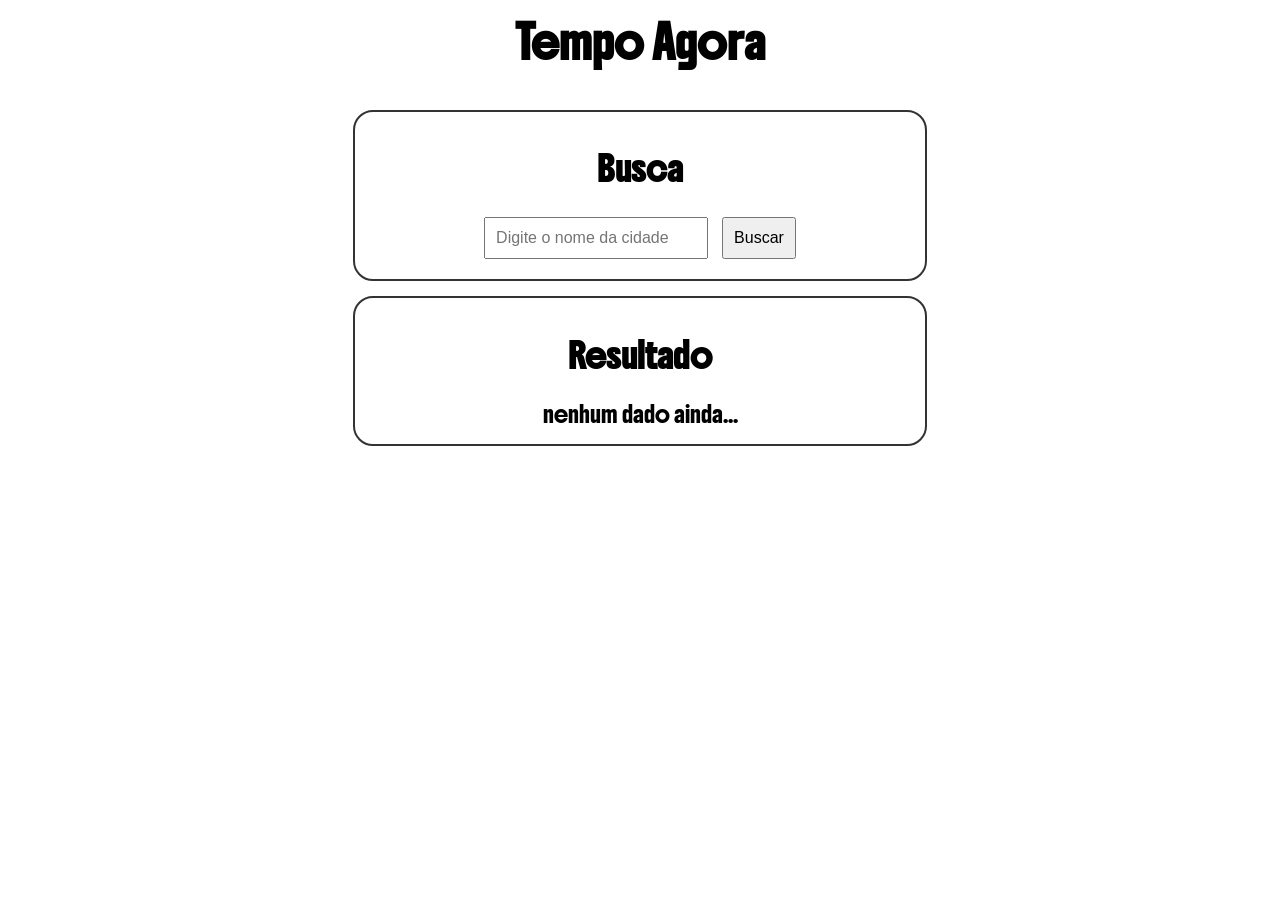
<file: index.html>
<!DOCTYPE html>
<html lang="pt-BR">

<head>
    <meta charset="UTF-8" />
    <title>Tempo Agora</title>
    <link rel="stylesheet" href="estilos.css" />
    <link rel="preconnect" href="https://fonts.googleapis.com">
    <link rel="preconnect" href="https://fonts.gstatic.com" crossorigin>
    <link href="https://fonts.googleapis.com/css2?family=Boldonse&display=swap" rel="stylesheet">
</head>

<body>
    <div class="container">
        <h1>Tempo Agora</h1>
        <div class="caixa-busca">

            <h2>Busca</h2>
            <input type="text" id="cidade" placeholder="Digite o nome da cidade" />
            <button onclick="buscarClimaname()" id="buscar">Buscar</button>

        </div>
       <div class="caixa-resultado">
           <h2>Resultado</h2>
           <div id="resultado">nenhum dado ainda...</div>

       </div>
    </div>

    <script src="logica.js"></script>
</body>

</html>
</file>
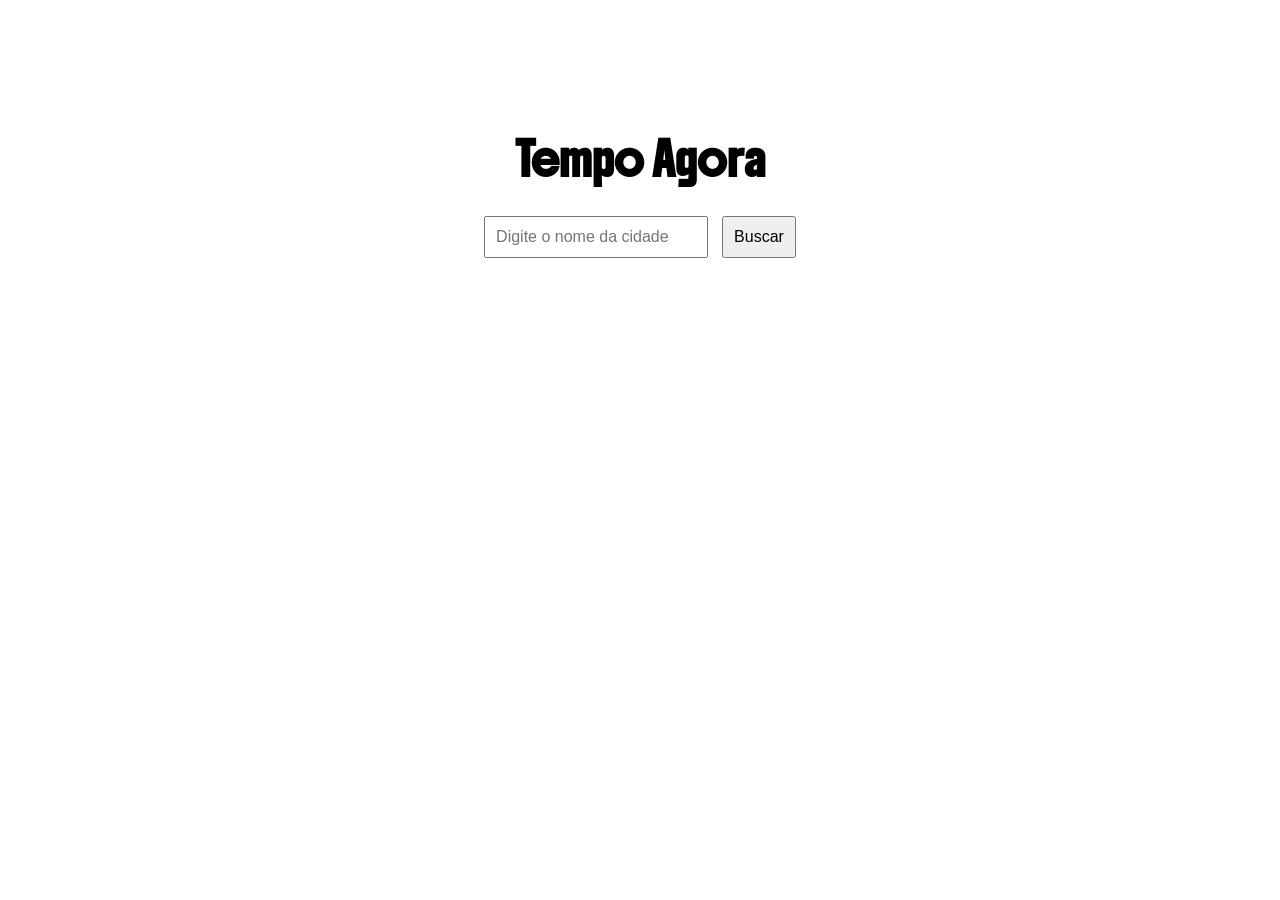
<file: Silva-main/index.html>
<!DOCTYPE html>
<html lang="pt-BR">

<head>
    <meta charset="UTF-8" />
    <title>Tempo Agora</title>
    <link rel="stylesheet" href="estilos.css" />
    <link rel="preconnect" href="https://fonts.googleapis.com">
    <link rel="preconnect" href="https://fonts.gstatic.com" crossorigin>
    <link href="https://fonts.googleapis.com/css2?family=Boldonse&display=swap" rel="stylesheet">
</head>

<body>
    <h1>Tempo Agora</h1>

    <input type="text" id="cidade" placeholder="Digite o nome da cidade" />
    <button onclick="buscarClimaname()" id="buscar">Buscar</button>

    <div id="resultado"></div>

    <script src="logica.js"></script>
</body>

</html>
</file>
<file: estilos.css>
body {
    font-family: "Boldonse", system-ui;
    text-align: center;
    margin-top: 10%;
    background-image: url("https://images.hdqwalls.com/wallpapers/clouds-summer-weather-5k-1b.jpg");
    background-size:cover ;
    background-repeat: no-repeat;
}

input, button {
    padding: 10px;
    margin: 5px;
    font-size: 16px;
}

#resultado{
    margin-top: 20px;
    font-size: 15;
}

.container{
    height:  20vh;
    display: flex;
    flex-direction: column;
    justify-content: center;
    align-items: center;
    gap: 15px;

}

.caixa-busca{
    width: 60vh;
    padding: 15px;
    border-radius: 20px;
    border: 2px solid #333;
    text-align: center;
    background-color: white;
}

.caixa-resultado{
    width: 60vh;
    padding: 15px;
    border-radius: 20px;
    border: 2px solid #333;
    text-align: center;
    background-color: white;
}
</file>
<file: Silva-main/estilos.css>
body {
    font-family: "Boldonse", system-ui;
    text-align: center;
    margin-top: 10%;
}

input, button {
    padding: 10px;
    margin: 5px;
    font-size: 16px;
}

#resultado{
    margin-top: 20px;
    font-size: 15;
}
</file>
